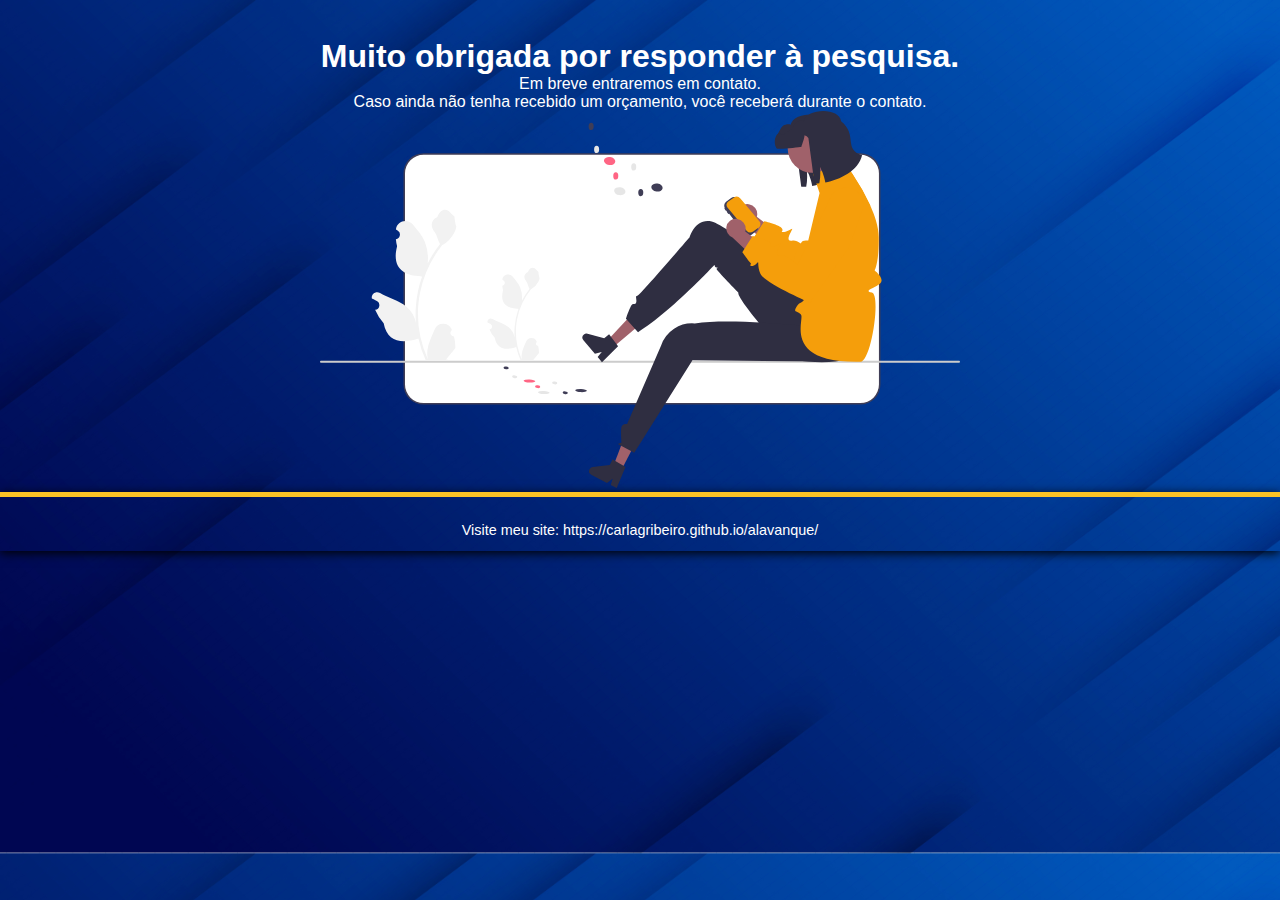
<file: thanks.html>
<!DOCTYPE html>
<html lang="pt-br">
<head>
    <meta charset="UTF-8">
    <meta name="viewport" content="width=device-width, initial-scale=1.0">
    <title>Obrigada</title>
    <link rel="stylesheet" href="indexStyle.css">
</head>
<body>
    <div class="pagge">
        <h1 class="page2">Muito obrigada por responder à pesquisa.</h1>
        <p class="page2">Em breve entraremos em contato.</p>
        <p class="page2">Caso ainda não tenha recebido um orçamento, você receberá durante o contato.</p>
        
    </div>
    <img id="imgPage" src="img/123.svg" alt="">
</body>
<footer>
    <div class="site">
                <a href="https://carlagribeiro.github.io/alavanque/"> Visite meu site: https://carlagribeiro.github.io/alavanque/</a>
                </div>
</footer>
</html>
</file>
<file: indexStyle.css>
:root {
    --corDestaque: #F9A826;
    --corDestaque2: #FAC225;
    --corFonte: #FA6125;
    --corFundoA: #FFC800;
    --corFundo: #7A6A50;
    --corFundo2: #504A41;
    --detalhe: --
}

* {
    padding: 0;
    margin: 0;
    box-sizing: border-box;
    transition: .2s linear;
    font-family: 'Lucida Sans', 'Lucida Sans Regular', 'Lucida Grande', 'Lucida Sans Unicode', Geneva, Verdana, sans-serif;
}

body {
    overflow-x: hidden;
    max-width: 100%;
    background-image: url("./img/4.jpg");
    background-size: cover;


}

header {
    width: 100%;
    background-image: url("./img/2.jpg");
    background-repeat: no-repeat;
    background-size: cover;
    color: white;
    background-position: center;
    margin-bottom: 5px;

}

#marca {
    display: flex;
    flex-direction: column;
    align-items: center;
    padding-top: 2%;
    font-size: 100%;
}

.destaque1 {
    padding: 0.5%;
    width: 100%;
    height: 100%;
    display: flex;
    flex-direction: column;
    justify-content: center;
    align-items: center;
    font-weight: 400;
    font-size: 2rem;

}

.destaque1>h2 {
    margin-top: 5px;
    font-size: 1em;
}

#slogan1 {
    font-size: 1em;
    color: #FA6125;
    margin-bottom: 0px;
}


h4 {

    width: 100%;
    font-family: "Bungee Shade", sans-serif;
    font-weight: 400;
    font-size: 1em;
    line-height: 1.5em;
    color: var(--corFundo2);
    word-wrap: break-word;
    display: flex;
    justify-content: center;
}

#termos,
#termos>a {
    text-align: right;
    margin: 10px;


}

#termos>a {
    margin-right: 20px;
    color: white;
    text-decoration: none;
    border: 2px solid var(--corFonte);
    padding: 3px;
    border-radius: 10px;
}

form {
    font-size: 1em;
    display: flex;
    flex-direction: column;
    align-items: center;
    color: white;

}

div>fieldset>legend {
    font-size: 1em;
    margin-top: 12px;
    margin-bottom: 1px;

}


#textarea {
    resize: none;
}

#submit {
    margin: 5% auto;
    display: flex;
    align-items: center;
    background-color: aliceblue;
    color: var(--corFonte);
    font-weight: 700;

}

#amostras {
    width: 80%;
    height: 80%;
    margin: 3px auto;
}

footer {
    width: 100%;
    margin: auto;
    margin-bottom: 1%;
    border-top: 5px solid var(--corDestaque2);
    font-size: 0.9em;
    text-align: center;
    padding: 1%;
    box-shadow: 0px 2px 10px black;
color:white;


}

.sections {
    width: 98%;
    margin: auto;
    display: flex;
    flex-direction: row;
    justify-content: space-around;
    padding: 1%;
}

/*primeira sessão*/

.adress-contact {
    width: 25%;
    display: flex;
    flex-direction: column;
    justify-content: center;

}

.whats-contact {
    display: flex;
    flex-direction: row;
    justify-content: center;
    align-items: center;
}

.whats-contact>a {
    text-decoration: none;

}



.whats-contact>a>img {
    width: 40%;
    height: 30%;
}

.whats-contact>a{
    color:white;
}
/*segunda sessão*/
.info-social {

    display: flex;
    flex-direction: column;
    justify-content: center;
    align-items: center;

}

.social-icons {
    display: flex;
    flex-direction: row;
    justify-content: center;
    align-items: center;
}

.social-icons>a>img {
    width: 70%;
    height: 80%;
}

/*terceira sessão*/


.assignment>p>a {
    text-decoration: none;

}

.assignment>a {
    text-decoration: none;

}

.assignment>p>a>img {
    width: 6%;
    height: 6%;
}


.termosFooter{
        text-align: center;

}

#termosFooter>a {
    color: white;
    text-decoration: none;
    border: 2px solid var(--corFonte);
    padding: 3px;
    border-radius: 10px;
}


.pagge{
    text-align: center;
    color:white;
    margin-top:3%;
}

#imgPage{
    width:50%;
margin: 0% 25%;
 }
.site{
    margin-top:1%;
}
.site>a{
    text-decoration:none;
    color:white;
}
</file>
